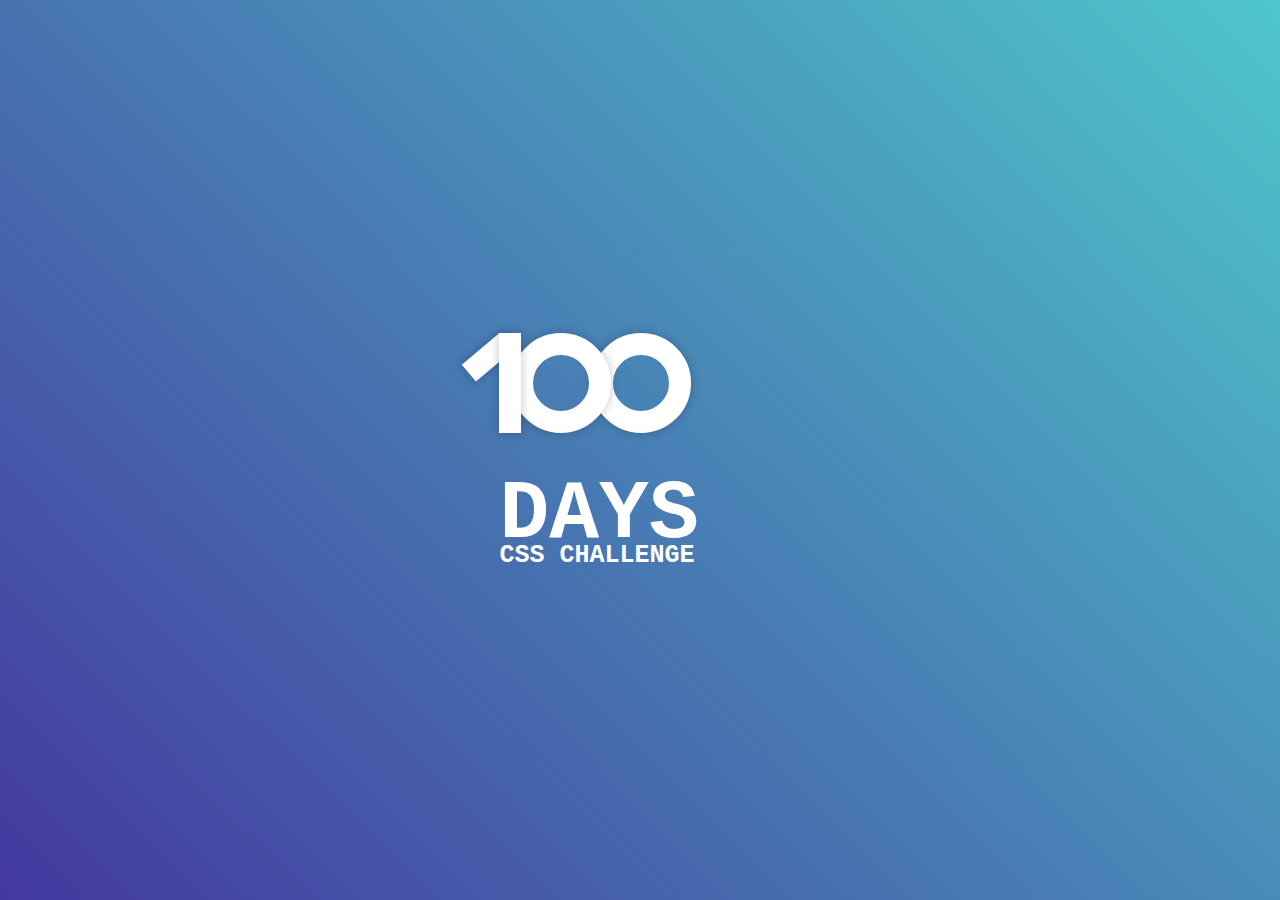
<file: day 1/index.html>
<!DOCTYPE html>
<html lang="en">
<head>
    <meta charset="UTF-8">
    <meta http-equiv="X-UA-Compatible" content="IE=edge">
    <meta name="viewport" content="width=device-width, initial-scale=1.0">
    <link rel="stylesheet" href="./style.css">
    <title>100daysofcss</title>
</head>
<body>
    <div class="main-head">
        <div class="one-horizontal"></div>
        <div class="one-vertical"></div>
        <div class="two"></div>
        <div class="three"></div>
    </div>
    <div class="details">
        <p class="head">DAYS</p>
        <p class="desc">CSS CHALLENGE</p>
    </div>
</body>
</html>
</file>
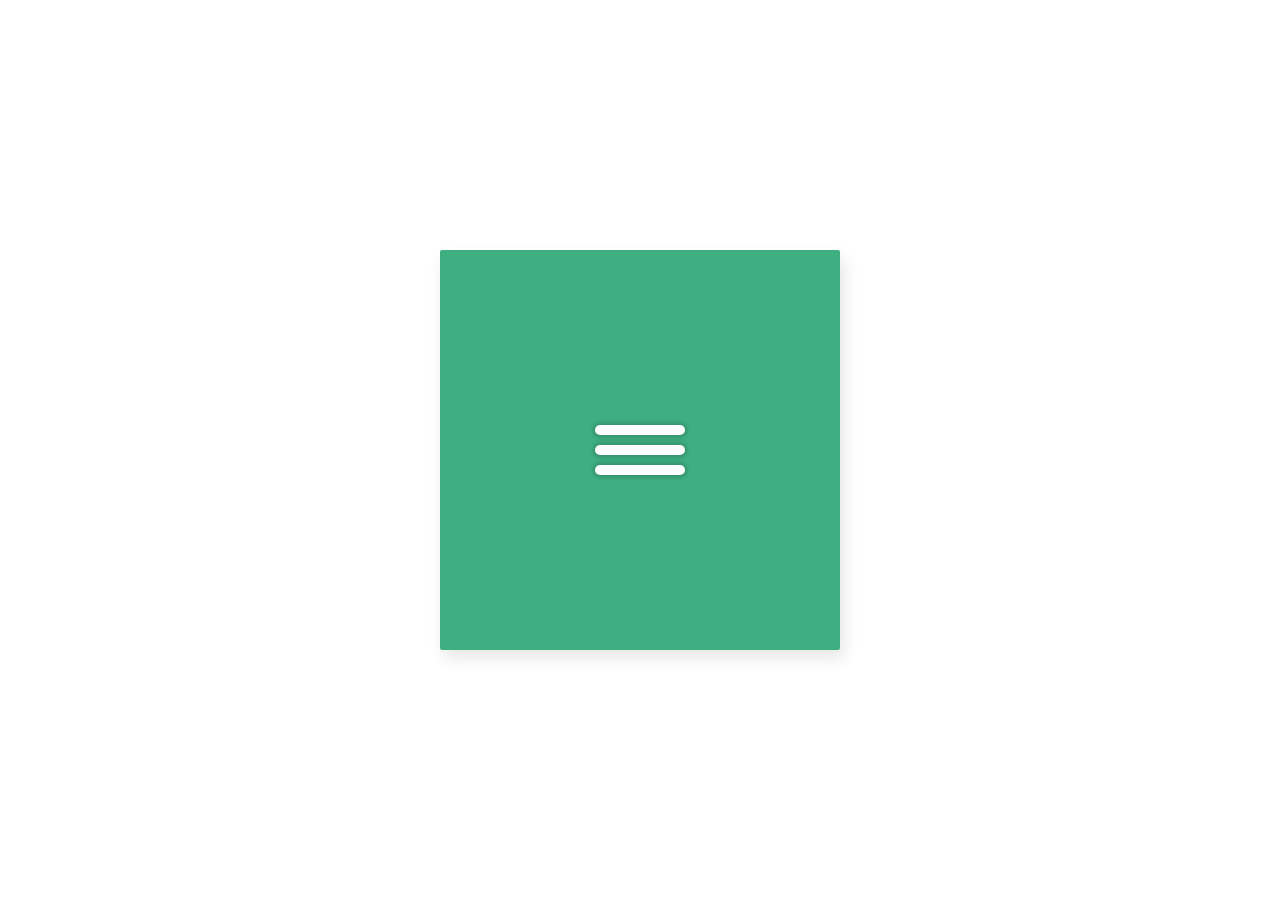
<file: day 2/index.html>
<!DOCTYPE html>
<html lang="en">
  <head>
    <meta charset="UTF-8" />
    <meta http-equiv="X-UA-Compatible" content="IE=edge" />
    <meta name="viewport" content="width=device-width, initial-scale=1.0" />
    <link rel="stylesheet" href="./style.css" />
    <title>Day 2</title>
</head>
<body>
    <div class="frame">
        <div id="hamburger" class="center">
            <div id="bar-1" class="bar"></div>
            <div id="bar-2" class="bar"></div>
            <div id="bar-3" class="bar"></div>
        </div>
    </div>
    <script src="./click.js"></script>
  </body>
</html>
</file>
<file: day 1/style.css>
:root {
  --alpha-width: 22px;
  --alpha-color:white;
}
* {
  box-sizing: border-box;
  font-family: "Courier New", sans-serif;
  margin: 0;
  padding: 0;
}
body {
  background-image: linear-gradient(45deg, #43389f, #4ec6ca);
  background-repeat: no-repeat;
  background-size: cover;
  height: 100vh;
}
.main-head {
  display: flex;
  position: fixed;
  top: 37vh;
  left: 53vh;
  align-items: center;
  justify-content: centers;
}
.main-head > *{
  box-shadow: 0 0 10px 1px  rgba(0,0,0,0.2);
  background-color: var(--alpha-color);
}
.one-horizontal,
.one-vertical {
  height: 100px;
  position: relative;
  width: var(--alpha-width);
}
.one-horizontal {
  z-index: 3;
  bottom: 26px;
  height: 50px;
  transform: rotate(-130deg);
}
.one-vertical {
  z-index: 4;
}
.two,
.three {
  position: relative;
  background-color: transparent;
  width: 100px;
  height: 100px;
  border: var(--alpha-width) solid var(--alpha-color);
  border-radius: 50%;
}
.two {
  z-index: 2;
  right: 10px;
}
.three {
  right: 30px;
  z-index: 1;
  /* border: var(--alpha-width) solid violet; */
}
.details {
  color: white;
  position: absolute;
  top: 52vh;
  left: 55.5vh;
  font-weight: bold;
}
.head {
  font-size: 83px;
}
.desc {
  font-size: 25px;
  top: 73px;
  position: absolute;
}
</file>
<file: day 2/style.css>
@import url(https://fonts.googleapis.com/css?family=Open+Sans:700,300);
* {
  box-sizing: border-box;
  margin: 0;
  padding: 0;
}
@keyframes bar-1-move-down-rotate {
  0% {
    transform: translate(0, 0);
  }
  50% {
    transform: translate(0, 20px) rotate(0deg);
  }
  100% {
    transform: translate(0, 20px) rotate(45deg);
  }
}
@keyframes bar-3-move-up-rotate {
  0% {
    transform: translate(0, 0);
  }
  50% {
    transform: translate(0, -20px) rotate(0deg);
  }
  100% {
    transform: translate(0, -20px) rotate(135deg);
  }
}
@keyframes bar-2-hide {
  0% {
    transform: scale(1);
  }
  100% {
    transform: scale(0);
  }
}
@keyframes rev-bar-1-move-down-rotate {
  0% {
    transform: translate(0, 20px) rotate(45deg);
  }
  50% {
    transform: translate(0, 20px) rotate(0deg);
  }
  100% {
    transform: translate(0, 0);
  }
}
@keyframes rev-bar-3-move-up-rotate {
  0% {
    transform: translate(0, -20px) rotate(135deg);
  }
  50% {
    transform: translate(0, -20px) rotate(0deg);
  }
  100% {
    transform: translate(0, 0);
  }
}
@keyframes rev-bar-2-hide {
  0% {
    transform: scale(0);
  }
  100% {
    transform: scale(1);
  }
}
.frame {
  position: absolute;
  top: 50%;
  left: 50%;
  width: 400px;
  height: 400px;
  margin-top: -200px;
  margin-left: -200px;
  border-radius: 2px;
  box-shadow: 4px 8px 16px 0 rgba(0, 0, 0, 0.1);
  overflow: hidden;
  background: #3faf82;
  color: #333;
  font-family: "Open Sans", Helvetica, sans-serif;
  -webkit-font-smoothing: antialiased;
  -moz-osx-font-smoothing: grayscale;
}

.center {
  position: absolute;
  top: 50%;
  left: 50%;
  transform: translate(-50%, -50%);
  cursor: pointer;
}
.bar {
  margin: 10px 0;
  width: 90px;
  height: 10px;
  border-radius: 5px;
  background-color: #fff;
  box-shadow: 0px 0px 5px 2px rgba(0, 0, 0, 0.2);
}

.animate-1 {
  animation: bar-1-move-down-rotate 1s ease 0s 1 normal forwards;
}

.animate-2 {
  animation: bar-2-hide 1s ease 0s 1 normal forwards;
}
.animate-3 {
  animation: bar-3-move-up-rotate 1s ease 0s 1 normal forwards;
}
.rev-animate-1 {
  transform: translate(0, 20px) rotate(45deg);
  animation: rev-bar-1-move-down-rotate 1s ease 0s 1 normal forwards;
}

.rev-animate-2 {
  transform: scale(0);
  animation: rev-bar-2-hide 1s ease 0s 1 normal forwards;
}
.rev-animate-3 {
  transform: translate(0, -20px) rotate(135deg);

  animation: rev-bar-3-move-up-rotate 1s ease 0s 1 normal forwards;
}
</file>
